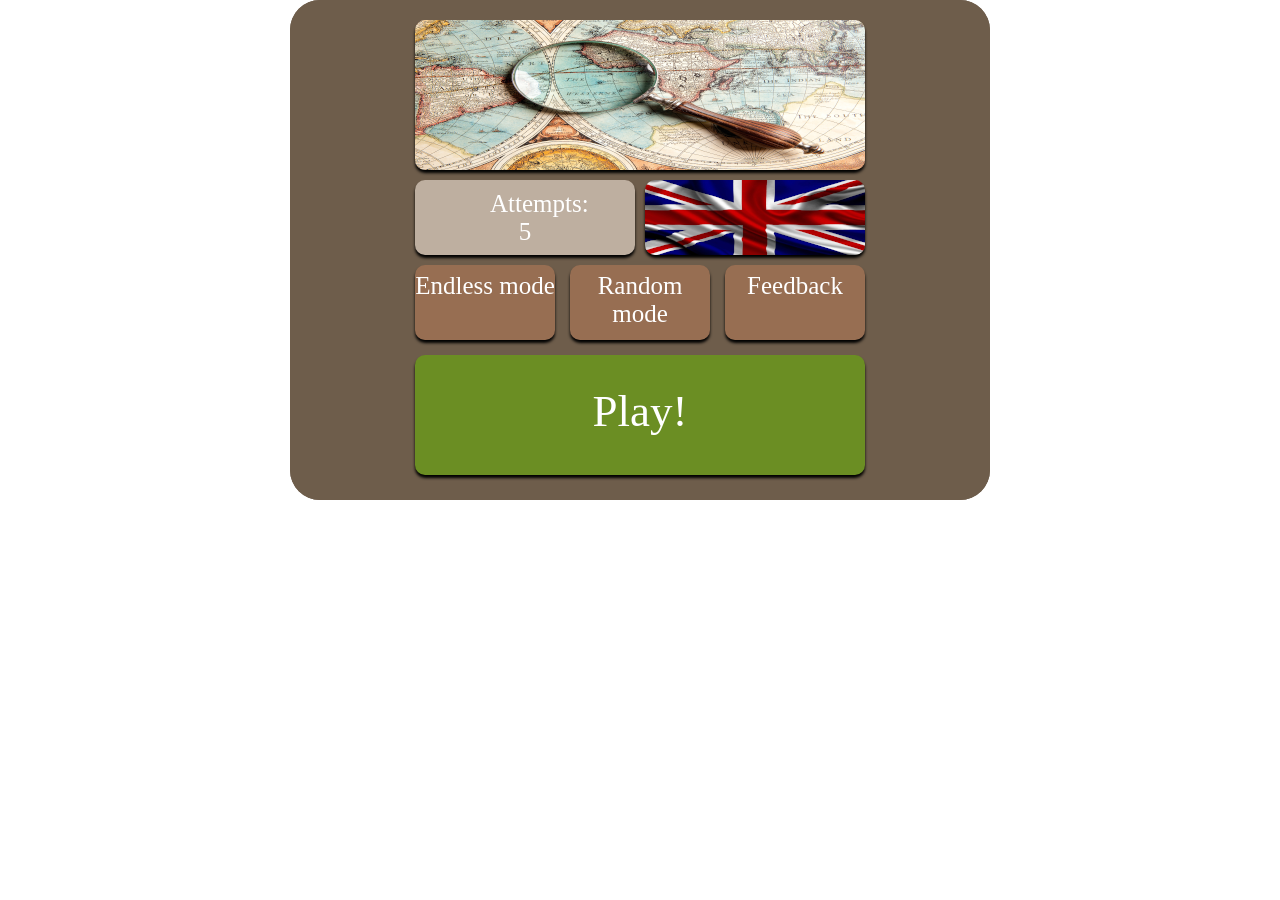
<file: index.html>
<!DOCTYPE html>
<html lang="ru">
  <head>
    <meta charset="UTF-8" />
    <title>Document</title>
    <link rel="stylesheet" href="style.css" />
  </head>
  <body>
    <div class="root">
      <div class="categories-options">
        <ul class="categories-list" type="none">
          <li class="li li-active">Animals</li>
          <li class="li li-active">Geography</li>
          <li class="li li-active">Football teams</li>
          <li class="li li-active">Cars</li>
          <!-- <li class="li li-active">Let`s start!</li> -->
        </ul>
      </div>

      <div class="start-screen">
        <div class="categories">
          <div class="categories-panel">
            <div class="categories-changer">
              <div class="arrow l-arrow l-arrow-categories"></div>
              <div class="categories-content"></div>
              <div class="arrow r-arrow r-arrow-categories"></div>
            </div>
          </div>
        </div>

        <div class="settings">
          <div class="attempts">
            <div class="attempts-panel">
              <div class="attempts-changer">
                <div class="arrow l-arrow l-arrow-attempts"></div>
                <div class="attempts-content">Attempts: 5</div>
                <div class="arrow r-arrow r-arrow-attempts"></div>
              </div>
            </div>
          </div>

          <div class="languages">
            <div class="languages-panel">
              <div class="languages-changer">
                <div class="arrow l-arrow l-arrow-languages"></div>
                <div class="languages-content"></div>
                <div class="arrow r-arrow r-arrow-languages"></div>
              </div>
            </div>
          </div>
        </div>

        <div class="options">
          <div class="endless-mode options-disabled">Endless mode</div>

          <div class="random-mode options-disabled">Random mode</div>

          <div class="feedback options-disabled">Feedback</div>
        </div>

        <div class="start">
          <div class="play"><span class="play-button">Play!</span></div>
        </div>
      </div>
    </div>

    <script src="script.js"></script>
  </body>
</html>
</file>
<file: style.css>
body {
  padding: 0;
  margin: 0;
  color: white;
  /* Запрет на выделение елементов/текста 👇 */
  -webkit-touch-callout: none;
  -webkit-user-select: none;
  -khtml-user-select: none;
  -moz-user-select: none;
  -ms-user-select: none;
  user-select: none;
}

.root {
  width: 700px;
  height: 500px;
  margin: auto;
  background-color: #6e5d4b;
  border-radius: 30px;
}

.start-screen {
  width: 700px;
  background-color: #6e5d4b;
  height: 500px;
  margin: 0 auto;
  border-radius: 30px;
}

.arrow {
  width: 75px;
  height: 75px;
  cursor: pointer;
}

.l-arrow:hover {
  background: linear-gradient(to right, white, rgba(255, 245, 215, 0));
  border-radius: 10px;
}

.r-arrow:hover {
  background: linear-gradient(to left, white, rgba(255, 245, 215, 0));
  border-radius: 10px;
}

.categories {
  width: 100%;
  height: 150px;
  display: flex;
  flex-direction: column;
  margin: 0 0 10px 0;
  padding-top: 20px;
}

.l-arrow-categories,
.r-arrow-categories {
  width: 75px;
  height: 150px;
  cursor: pointer;
}

.categories-label {
  clear: both;
  width: 50%;
  height: 30px;
  margin: 0 auto;
  text-align: center;
  font-size: 25px;
}

.categories-panel {
  display: flex;
  width: 100%;
  height: 105px;
  margin-bottom: 15px;
  margin: 0 auto;
  justify-content: center;
}

.categories-content {
  width: 300px;
  text-align: center;
  font-size: 25px;
  height: 150px;
}

.languages-changer {
  background-image: url(img/gb.png);
}

.attempts-changer {
  background-color: #beafa0;
  margin-right: 10px;
}

.categories-changer {
  display: flex;
  border: 0 solid black;
  border-radius: 10px;
  width: 450px;
  height: 150px;
  box-shadow: 0 3px 3px 0 black;
}

.settings {
  display: flex;
  justify-content: center;
  margin-bottom: 10px;
}

.attempts-label,
.languages-label {
  width: auto;
  height: 30px;
  margin: 0 auto;
  text-align: center;
  font-size: 25px;
}

.attempts-changer,
.languages-changer {
  display: flex;
  border: 0 solid black;
  border-radius: 10px;
  width: 220px;
  height: 75px;
  box-shadow: 0 3px 3px 0 black;
}

.attempts-content,
.languages-content {
  width: 70px;
  color: white;
  font-size: 25px;
  text-align: center;
  padding-top: 10px;
}

.options {
  display: flex;
  justify-content: space-between;
  width: 450px;
  margin: 0 auto;
}

.feedback {
  padding-top: 20px;
  background-color: #beafa0;
  box-shadow: 0 3px 3px 0 black;
}

.hidden {
  visibility: hidden;
}

.options-disabled {
  background-color: rgb(245, 149, 99, 0.3);
  width: 140px;
  height: 75px;
  text-align: center;
  font-size: 25px;
  border-radius: 10px;
  box-sizing: border-box;
  padding-top: 7px;
  box-shadow: 0 3px 3px 0 black;
}

.options-disabled:hover {
  background-color: rgb(154, 205, 50, 0.3);
}

.options-active {
  background-color: yellowgreen;
  width: 140px;
  height: 75px;
  text-align: center;
  font-size: 25px;
  border-radius: 10px;
  box-sizing: border-box;
  padding-top: 7px;
}

.blocked {
  pointer-events: none;
}

.start {
  height: 100px;
  width: 100%;
}

.play {
  width: 450px;
  height: 120px;
  margin: 15px auto;
  font-size: 45px;
  text-align: center;
  border-radius: 10px;
  background-color: olivedrab;
  padding-top: 30px;
  box-sizing: border-box;
  box-shadow: 0 3px 3px 0 black;
}

.play:hover {
  box-shadow: 0 0 20px rgba(102, 145, 17, 0.7);
}

/* ////////////////////////////////////////////////////////////////////// */

.hiddenWord {
  width: auto;
  height: 100px;
  display: flex;
  justify-content: center;
  margin-bottom: 25px;
}

.hiddenLetter {
  display: inline-block;
  text-align: center;
  width: 30px;
  height: 40px;
  border: 1px solid black;
  border-radius: 5px;
  margin: 5px;
  margin-top: 24px;
  font-size: 30px;
  font-style: italic;
  padding: 5px;
  background-color: #beafa0;
  box-shadow: 0 3px 3px 0 black;
  color: black;
}

.keyboard {
  height: 170px;
  width: 700px;
  margin: 5px auto;
  border-radius: 5px;
  border: 0 solid black;
  justify-content: center;
  background-color: #6e5d4b;
  position: relative;
}

.key {
  display: inline-flex;
  width: 50px;
  height: 50px;
  border: 1px solid black;
  border-radius: 5px;
  margin: 3px;
  padding: 12px 3px;
  box-sizing: border-box;
  float: left;
  justify-content: center;
  font-style: italic;
  background-color: #beafa0;
  box-shadow: 0 3px 3px 0 black;
  color: black;
}

.key-missed {
  display: inline-flex;
  width: 50px;
  height: 50px;
  border: 1px solid black;
  border-radius: 5px;
  margin: 3px;
  padding: 12px 3px;
  box-sizing: border-box;
  float: left;
  justify-content: center;
  font-style: italic;
  background-color: #f59563;
  pointer-events: none;
  cursor: pointer;
}

.key-guessed {
  display: inline-flex;
  width: 50px;
  height: 50px;
  border: 1px solid black;
  border-radius: 5px;
  margin: 3px;
  padding: 12px 3px;
  box-sizing: border-box;
  float: left;
  justify-content: center;
  font-style: italic;
  background-color: olivedrab;
  pointer-events: none;
}

.key:hover {
  background-color: #f0e6da;
  cursor: pointer;
}

.key:active {
  box-shadow: none;
}

.clear-fix {
  clear: both;
}

.f-row,
.s-row,
.t-row {
  height: 50px;
  width: 99%;
  margin: 10px auto;
  display: flex;
  justify-content: center;
}

.header {
  width: 100%;
  height: 75px;
  display: flex;
  padding-top: 30px;
  margin: 0 auto 35px auto;
  justify-content: space-around;
}

.categorie-hint {
  width: 320px;
  height: 75px;
  border-radius: 10px;
  background-color: #beafa0;
  background-image: url(img/a.png);
}

.refresh {
  width: 100px;
  height: 75px;
  border-radius: 10px;
  background-image: url(img/arrow.png);
  margin-right: 10px;
  font-size: 25px;
  text-align: center;
  padding-top: 5px;
  box-sizing: border-box;
  color: #303030;
}

.home-button {
  width: 100px;
  height: 75px;
  border-radius: 10px;
  background-color: #f1d145;
  background-image: url(img/home.png);
}

/* ////////////////////////////////////////////////////////////////////////////////////// */
.hint-header {
  width: 100%;
  height: 170px;
  display: flex;
  border-radius: 10px;
  padding-top: 20px;
  justify-content: center;
}

.hints,
.nav-panel {
  display: flex;
  flex-direction: column;
  width: 95px;
  border-radius: 10px;
  margin-bottom: 10px;
}

.first-hint,
.second-hint {
  width: 85px;
  height: 50%;
  border-radius: 10px;
  margin-right: 10px;
  margin-bottom: 10px;
  background-color: rgb(241, 209, 69, 0.7);
  border: 1px solid black;
  box-shadow: 0 3px 3px 0 black;
}

.home,
.refreshy {
  width: 85px;
  height: 50%;
  border-radius: 10px;
  margin-left: 10px;
  margin-bottom: 10px;
  background-color: rgb(241, 209, 69, 0.7);
  border: 1px solid black;
  box-shadow: 0 3px 3px 0 black;
}

.first-hint:hover {
  background-color: rgb(241, 209, 69);
  box-shadow: 0 0 15px rgba(241, 209, 69, 0.7);
}
.second-hint:hover {
  background-color: rgb(241, 209, 69);
  box-shadow: 0 0 15px rgba(241, 209, 69, 0.7);
}
.home:hover {
  background-color: rgb(241, 209, 69);
  box-shadow: 0 0 15px rgba(241, 209, 69, 0.7);
}
.refreshy:hover {
  background-color: rgb(241, 209, 69);
  box-shadow: 0 0 15px rgba(241, 209, 69, 0.7);
}

.hint-image {
  width: 450px;
  height: 150px;
  background-color: darkblue;
  border-radius: 10px;
  box-shadow: 0 3px 3px 0 black;
}

.home {
  background-image: url(img/home.png);
}

.refreshy {
  background-image: url(img/arrowtest.png);
}

.first-hint {
  background-image: url(img/lypatest.png);
}

.second-hint {
  background-image: url(img/lypatarget.png);
}

.categories-options {
  width: 700px;
  margin: 0px auto;
  border-radius: 10px;
}

ul {
  width: 40%;
  padding: 0;
  border-radius: 10px;
  margin: 70px auto;
  background-color: olivedrab;
  padding: 10px 0;
}

li {
  height: 50px;
  width: 80%;
  font-size: 25px;
  text-align: center;
  padding-top: 10px;
  box-sizing: border-box;
  background-color: rgb(197, 10, 10, 0.7);
  border-radius: 10px;
  margin: 5px auto;
}

.li-active {
  background-color: rgb(241, 209, 69, 0.7);
  border-radius: 10px;
}

.li-disabled {
  background-color: rgb(197, 10, 10);
  border-radius: 10px;
}

.categories-options {
  border-radius: 10px;
  display: none;
}

.modal-active {
  position: absolute;
  display: block;
  z-index: 1;
  margin: 30px auto;
}

.alerts {
  display: flex;
  flex-direction: column;
  height: 110px;
  width: 500px;
  background-color: yellowgreen;
  border-radius: 10px;
  font-size: 35px;
  text-align: center;
  box-shadow: 0 3px 3px 0 black;
}

.alert {
  display: flex;
  justify-content: space-around;
}

.key-big {
  width: 40%;
  border: unset;
  font-size: 25px;
}
</file>
<file: playground/style.css>
body{
    padding: 0;
    margin: 0;
    color: white;
    -webkit-touch-callout: none;
    -webkit-user-select: none;
    -khtml-user-select: none;
    -moz-user-select: none;
    -ms-user-select: none;
    user-select: none;
}

.root{
    width: 700px;
    height: 500px;
    margin: 0 auto;
    background-color: #6E5D4B;
    border-radius: 30px
}

.start-screen{
    width: 700px;
    background-color: #6E5D4B;
    height: 500px;
    margin: 0 auto;
    border-radius: 30px;
    /* padding-top: 10px; */
    /* background-image: url(bg.png); */
}

.arrow{
    width: 75px;
    height: 75px;
    cursor: pointer;
}

.l-arrow:hover{
    background: linear-gradient(to right, white, rgba(255,245,215,0));
    border-radius: 10px;
}

.r-arrow:hover{
    background: linear-gradient(to left, white, rgba(255,245,215,0));
    border-radius: 10px;
}

.categories{
    width: 100%;
    height: 150px;
    display: flex;
    flex-direction: column;
    margin: 0 0 10px 0 ;
    padding-top: 20px;
}

.l-arrow-categories, .r-arrow-categories{
    width: 75px;
    height: 150px;
    cursor: pointer;
}

.categories-label{
    clear: both;
    width: 50%;
    height: 30px;
    margin: 0 auto;
    text-align: center;
    font-size: 25px;
}

.categories-panel{
    display: flex;
    width: 100%;
    height: 105px; 
    margin-bottom: 15px;
    margin: 0 auto;
    justify-content: center;
}

.categories-content{
    width: 300px;
    text-align: center;
    font-size: 25px;
    height: 150px;
}

.languages-changer{
    background-image: url(gb.png);
}

.attempts-changer{
    /* background-image: url(att.png); */
    background-color: #BEAFA0;
    margin-right: 10px;
}

.categories-changer{
    display: flex;
    border: 0 solid black;
    border-radius: 10px;
    width: 450px;
    height: 150px;
    box-shadow: 0 3px 3px 0 black;
    /* background-image: url(gb.png); */
}

/* input.larger{
    margin: 0;
    width: 50px;
    height: 50px;;
} */

.settings/* , .options */{
    display: flex;
    justify-content: center;
    margin-bottom: 10px;
}

.attempts-label, .languages-label{
    /* clear: both; */
    /* width: 45%; */
    width: auto;
    height: 30px;
    margin: 0 auto;
    text-align: center;
    font-size: 25px;
}

.attempts-changer, .languages-changer{
    display: flex;
    border: 0 solid black;
    border-radius: 10px;
    width: 220px;
    height: 75px;
    box-shadow: 0 3px 3px 0 black;
}

.attempts-content, .languages-content{
    width: 70px;
    color: white;
    font-size: 25px;
    text-align: center;
    padding-top: 10px;
}

.options{
    display: flex;
    justify-content: space-between;
    width: 450px;
    margin: 0 auto;
}

/* .endless-mode, .random-mode, .feedback{
    background-color: #f59563;
    width: 140px;
    height: 75px;
    text-align: center;
    font-size: 25px;
    border-radius: 10px;
    box-sizing: border-box;
    padding-top: 7px;
} */

.feedback{
    padding-top: 20px;
    background-color: #BEAFA0;
    box-shadow: 0 3px 3px 0 black;
}


.hidden{
    visibility: hidden;
}

.options-disabled{
    background-color: rgb(245, 149, 99, .3);
    width: 140px;
    height: 75px;
    text-align: center;
    font-size: 25px;
    border-radius: 10px;
    box-sizing: border-box;
    padding-top: 7px;
    box-shadow: 0 3px 3px 0 black;
}

.options-disabled:hover{
    background-color: rgb(154,205,50, .3);
}

.options-active{
    background-color: yellowgreen;
    width: 140px;
    height: 75px;
    text-align: center;
    font-size: 25px;
    border-radius: 10px;
    box-sizing: border-box;
    padding-top: 7px;
}

.blocked{
    pointer-events: none;
}

.start{
    height: 100px;
    width: 100%;
}

.play{
    width: 450px;
    height: 120px;
    margin: 15px auto;
    font-size: 45px;
    text-align: center;
    border-radius: 10px;
    background-color: olivedrab;
    padding-top: 30px;
    box-sizing: border-box;
    box-shadow: 0 3px 3px 0 black;
}

.play:hover{
    box-shadow: 0 0 20px rgba(102, 145, 17, 0.7);
}

/* ////////////////////////////////////////////////////////////////////// */

.hiddenWord{
    /* padding-top: 15px; */

    width: auto;
    height: 100px;
    display: flex;
    justify-content: center;
    margin-bottom: 25px;
    /* padding-left: inherit; */
}

.hiddenLetter{
    display: inline-block;
    text-align: center;
    width: 30px;
    height: 40px;
    border: 1px solid black;
    border-radius: 5px;
    margin: 5px;
    margin-top: 24px;
    font-size: 30px;
    font-style: italic;
    padding: 5px;
    background-color: #BEAFA0;
    box-shadow: 0 3px 3px 0 black;
    color: black;
}

.keyboard{
    height: 170px;
    width: 700px;
    margin: 5px auto;
    border-radius: 5px;
    border: 0 solid black;
    justify-content: center;
    background-color:#6E5D4B;
    position: relative;
}

.key{
    display: inline-flex;
    width: 50px;
    height: 50px;
    border: 1px solid black;
    border-radius: 5px;
    margin: 3px;
    padding: 12px 3px;
    box-sizing: border-box;
    float: left;
    justify-content: center;
    font-style: italic;
    background-color: #BEAFA0;
    box-shadow: 0 3px 3px 0 black;
    color: black;
}

.key-missed{
    display: inline-flex;
    width: 50px;
    height: 50px;
    border: 1px solid black;
    border-radius: 5px;
    margin: 3px;
    padding: 12px 3px;
    box-sizing: border-box;
    float: left;
    justify-content: center;
    font-style: italic;
    background-color: #F59563;
    pointer-events: none;
}

.key-guessed{
    display: inline-flex;
    width: 50px;
    height: 50px;
    border: 1px solid black;
    border-radius: 5px;
    margin: 3px;
    padding: 12px 3px;
    box-sizing: border-box;
    float: left;
    justify-content: center;
    font-style: italic;
    background-color: olivedrab;
    pointer-events: none;
}

.key-missed{
    cursor: pointer;
}

.key:hover{
    background-color: #F0E6DA;
    cursor: pointer;
}

.key:active{
    box-shadow: none;
}

.clear-fix{
    clear: both;
}

.f-row, .s-row, .t-row{
    height: 50px;
    width: 99%;
    margin: 10px auto;
    display: flex;
    justify-content: center;
}

.header{
    width: 100%;/* 550px; */
    height: 75px;
    display: flex;
    padding-top: 30px;
    margin: 0 auto 35px auto;
    justify-content: space-around;
}

.categorie-hint{
    width: 320px;
    height: 75px;
    border-radius: 10px;
    background-color: #BEAFA0;
    /* margin-right: 10px; */
    background-image: url(a.png);
}

.refresh{
    width: 100px;
    height: 75px;
    border-radius: 10px;
    background-image: url(arrow.png);
    margin-right: 10px;
    font-size: 25px;
    text-align: center;
    padding-top: 5px;
    box-sizing: border-box;
    color: #303030;
}

.home-button{
    width: 100px;
    height: 75px;
    border-radius: 10px;
    background-color: #F1D145;
    background-image: url(home.png);
}

/* ////////////////////////////////////////////////////////////////////////////////////// */
.hint-header{
    width: 100%;
    height: 170px;
    display: flex;
    border-radius: 10px;
    padding-top: 20px;
    justify-content: center;

}

.hints, .nav-panel{
    display: flex;
    flex-direction: column;
    width: 95px;
    border-radius: 10px;
    /* margin-right: 10px; */
    margin-bottom: 10px;
}

.first-hint, .second-hint{
    width: 85px;
    height: 50%;
    border-radius: 10px;
    margin-right: 10px;
    margin-bottom: 10px;
    background-color: rgb(241,209,69,0.7);
    border: 1px solid black;
    box-shadow: 0 3px 3px 0 black;
}

.home, .refreshy{
    width: 85px;
    height: 50%;
    border-radius: 10px;
    margin-left: 10px;
    margin-bottom: 10px;
    background-color: rgb(241,209,69,0.7);
    border: 1px solid black;
    box-shadow: 0 3px 3px 0 black;
}

.first-hint:hover{
    background-color: rgb(241, 209, 69);
    box-shadow: 0 0 15px rgba(241,209,69,0.7);
}
.second-hint:hover{
    background-color: rgb(241, 209, 69);
    box-shadow: 0 0 15px rgba(241,209,69,0.7);
}
.home:hover{
    background-color: rgb(241, 209, 69);
    box-shadow: 0 0 15px rgba(241,209,69,0.7);
}
.refreshy:hover{
    background-color: rgb(241, 209, 69);
    box-shadow: 0 0 15px rgba(241,209,69,0.7);
}


.hint-image{
    width: 450px;
    height: 150px;
    background-color: darkblue;
    border-radius: 10px;
    box-shadow: 0 3px 3px 0 black;
}

.home{
    background-image: url(home.png);
    /* background-image: url(homeBig.png); */
}

.refreshy{
    background-image: url(arrowtest.png);
}

.first-hint{
    background-image: url(lypatest.png);
}

.second-hint{
    background-image: url(lypatarget.png);
}

.categories-options{
    width: 700px;
    margin: 0px auto;
    border-radius: 10px;
    /* background-color: rgb(110,93,75, 0.7); */
}

ul{
    width: 40%;
    padding: 0;
    border-radius: 10px;
    margin: 70px auto;
    background-color: olivedrab;
    padding: 10px 0;
    /* margin: auto; */
}

li{
    height: 50px;
    width: 80%;
    font-size: 25px;
    text-align: center;
    padding-top: 10px;
    box-sizing: border-box;
    /* background-color: rgb(190, 175, 160, 0.9); */
    background-color: rgb(197, 10, 10, .7);
    border-radius: 10px;
    margin: 5px auto;
}

.li-active{
    /* background-color: rgb(241, 209, 69, 0.9); */
    background-color: rgb(241,209,69,0.7);
    border-radius: 10px;
}

.li-disabled{
    background-color: rgb(197, 10, 10) /* rgb(190,175,160, 0.7) */;
    border-radius: 10px;
}

.categories-options{
    border-radius: 10px;
    display: none;
}

.modal-active{
    position: absolute;
    display: block;
    z-index: 1;
    margin: 30px auto;
}

.alerts{
    display: flex;
    flex-direction: column;
    height: 110px;
    width: 500px;
    background-color: yellowgreen;
    border-radius: 10px;
    font-size: 35px;
    text-align: center;
    box-shadow: 0 3px 3px 0 black;
}

.alert{
    display: flex;
    justify-content: space-around;
}

.key-big{
    width: 40%;
    border: unset;
    font-size: 25px;
    /* background-color: #FF8000; */
    /* height: 100px;
    width: 500px; */
    /* border-radius: 10px;
    font-size: 35px;
    text-align: center; */
    /* box-shadow: 0 5px 10px 0 black; */
}
</file>
